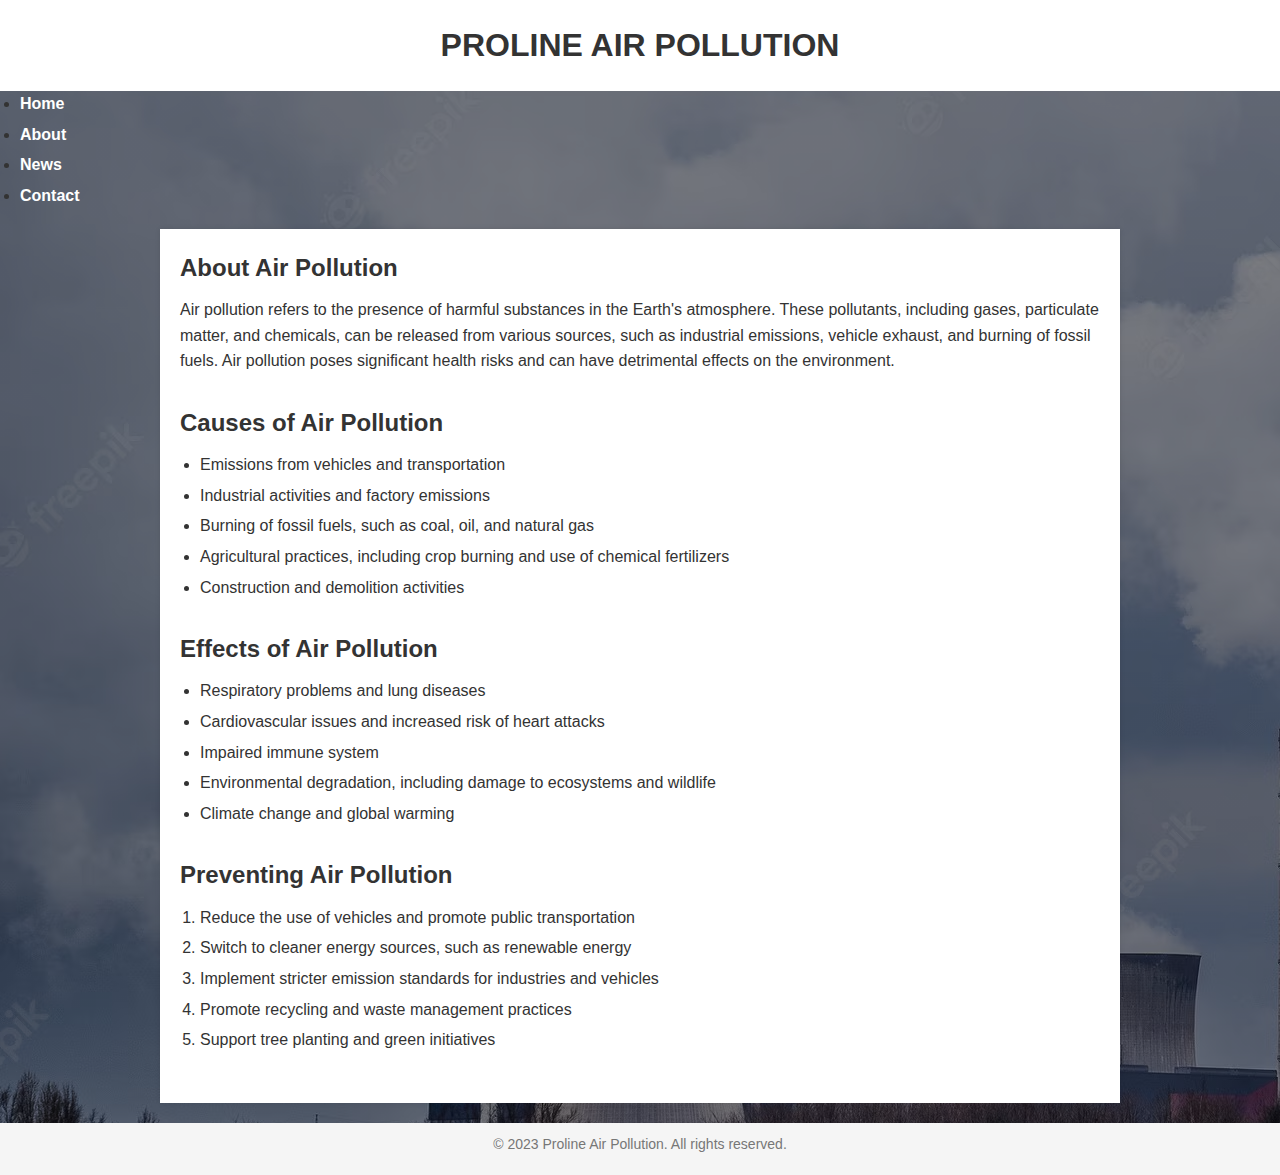
<file: index.html>
<!DOCTYPE html>
<html>
<head>
  <title>Air Pollution Information</title>
  <link rel="stylesheet" href="style.css">
</head>
<body>
  <header>
    <h1>PROLINE AIR POLLUTION</h1>
  </header>
  
  <ul>
    <li><a href="#home">Home</a></li>
    <li><a href="#about">About</a></li>
    <li><a href="#news">News</a></li>
    <li><a href="#contact">Contact</a></li>
  </ul>
  <main>
    <section>
      <h2>About Air Pollution</h2>
      <p>
        Air pollution refers to the presence of harmful substances in the Earth's atmosphere. These pollutants, including gases, particulate matter, and chemicals, can be released from various sources, such as industrial emissions, vehicle exhaust, and burning of fossil fuels. Air pollution poses significant health risks and can have detrimental effects on the environment.
      </p>
    </section>

    
    <section>
      <h2>Causes of Air Pollution</h2>
      <ul>
        <li>Emissions from vehicles and transportation</li>
        <li>Industrial activities and factory emissions</li>
        <li>Burning of fossil fuels, such as coal, oil, and natural gas</li>
        <li>Agricultural practices, including crop burning and use of chemical fertilizers</li>
        <li>Construction and demolition activities</li>
      </ul>
    </section>
    
    <section>
      <h2>Effects of Air Pollution</h2>
      <ul>
        <li>Respiratory problems and lung diseases</li>
        <li>Cardiovascular issues and increased risk of heart attacks</li>
        <li>Impaired immune system</li>
        <li>Environmental degradation, including damage to ecosystems and wildlife</li>
        <li>Climate change and global warming</li>
      </ul>
    </section>
    
    <section>
      <h2>Preventing Air Pollution</h2>
      <ol>
        <li>Reduce the use of vehicles and promote public transportation</li>
        <li>Switch to cleaner energy sources, such as renewable energy</li>
        <li>Implement stricter emission standards for industries and vehicles</li>
        <li>Promote recycling and waste management practices</li>
        <li>Support tree planting and green initiatives</li>
      </ol>
    </section>
    
    <section>
      
    </section>
  </main>
  
  <footer>
    <p>&copy; 2023 Proline Air Pollution. All rights reserved.</p>
  </footer>
</body>
</html>
</file>
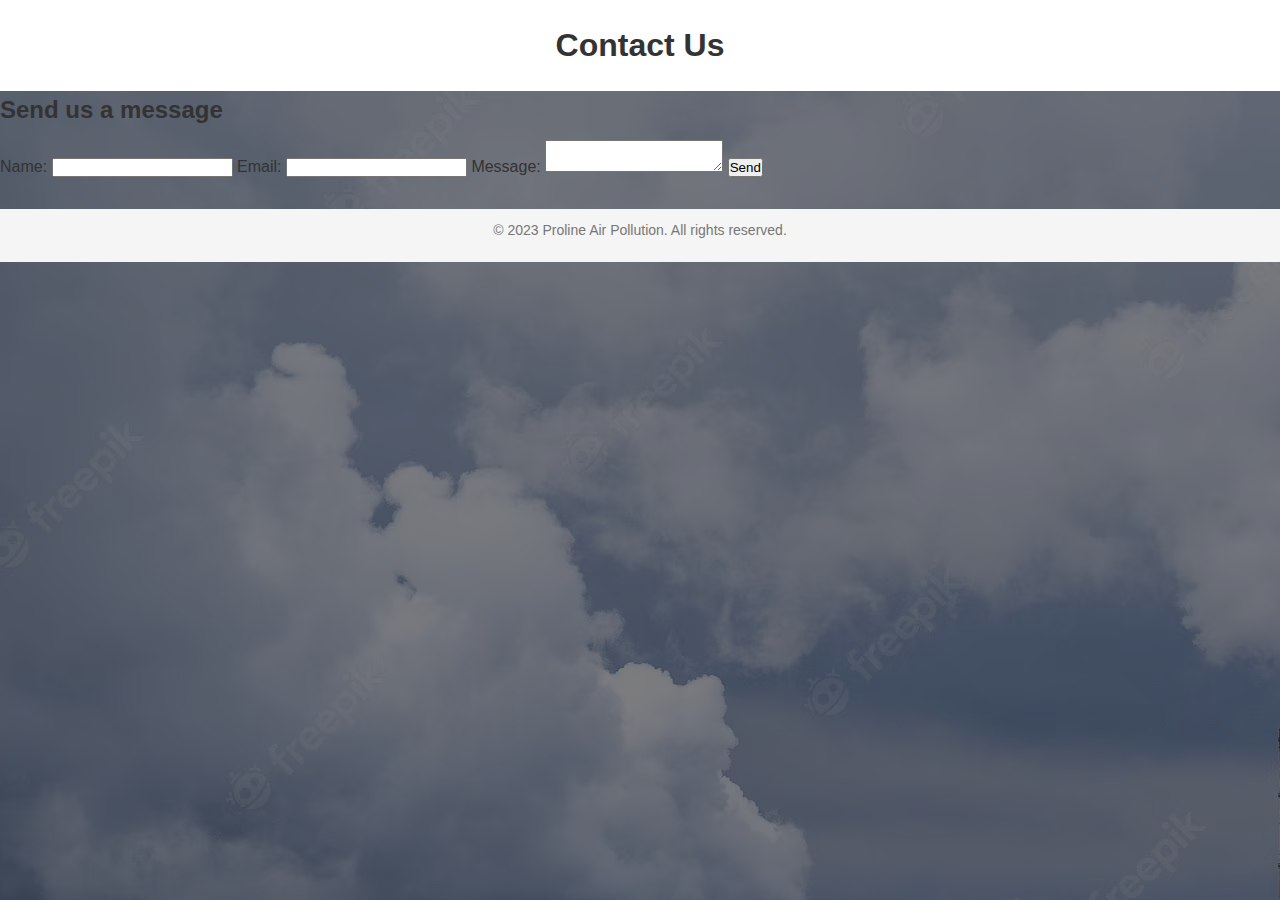
<file: contact.html>
<!DOCTYPE html>
<html>
<head>
  <title>Contact Us</title>
  <link rel="stylesheet" href="style.css">
  <style>
    
  </style>
</head>
<body>
  <header>
    <h1>Contact Us</h1>
  </header>
  
  <section>
    <h2>Send us a message</h2>
    <form action="submit.php" method="post">
      <label for="name">Name:</label>
      <input type="text" id="name" name="name" required>
      
      <label for="email">Email:</label>
      <input type="email" id="email" name="email" required>
      
      <label for="message">Message:</label>
      <textarea id="message" name="message" required></textarea>
      
      <button type="submit">Send</button>
    </form>
  </section>
  
  <footer>
    <p>&copy; 2023 Proline Air Pollution. All rights reserved.</p>
  </footer>
</body>
</html>
</file>
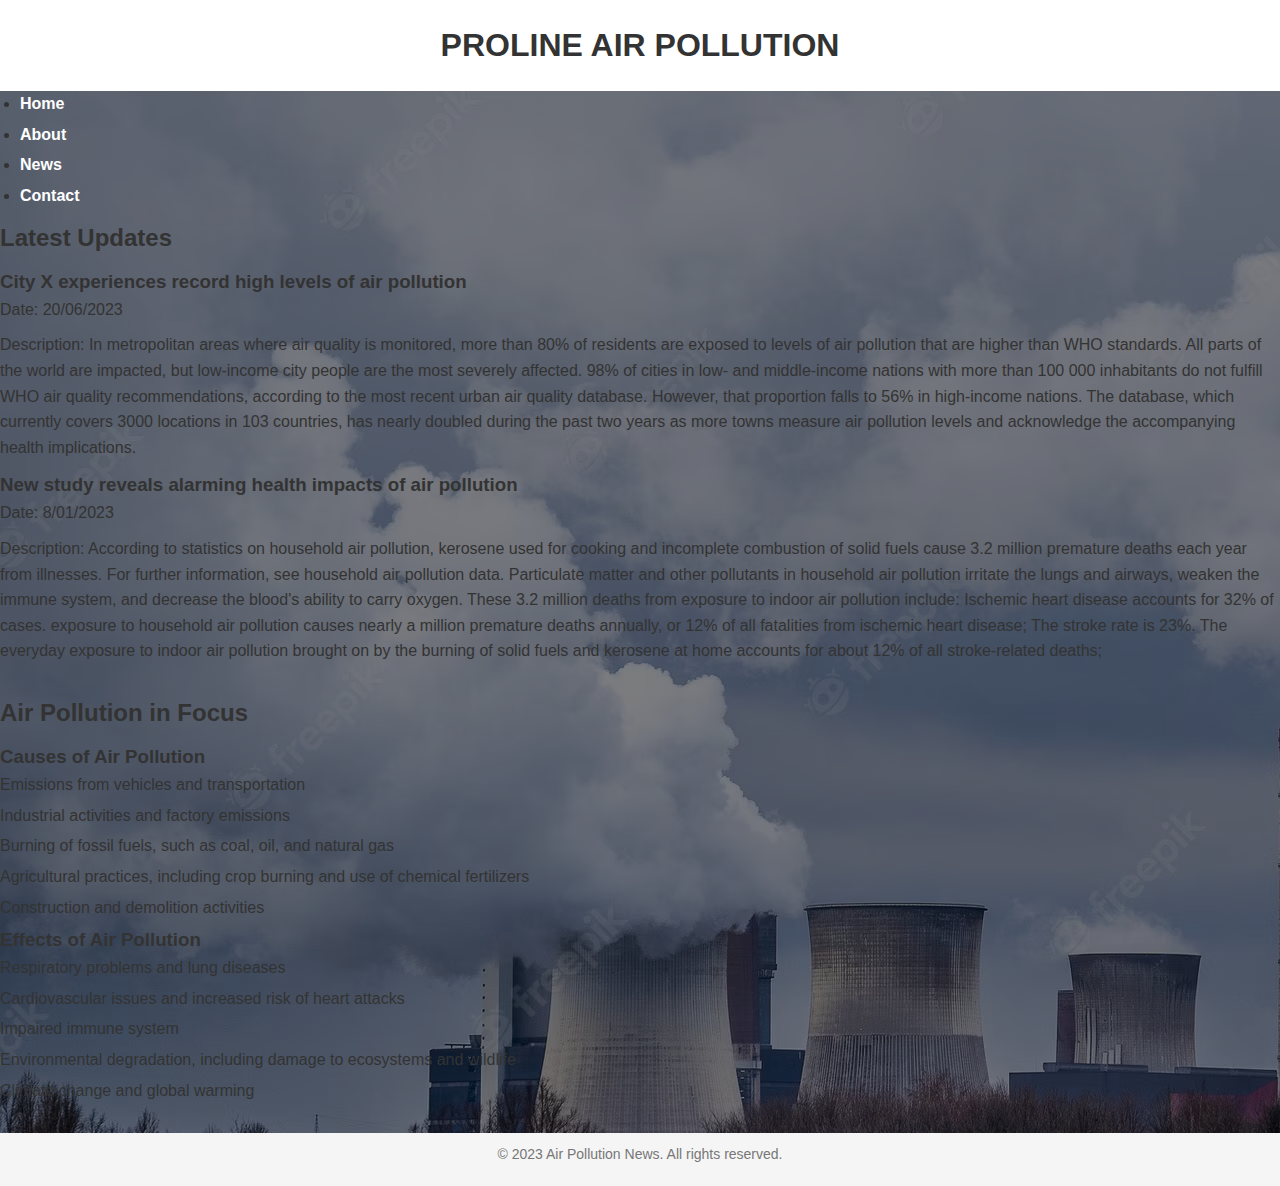
<file: news.html>
<!DOCTYPE html>
<html>
<head>
  <title>Air Pollution News</title>
  <link rel="stylesheet" href="style.css">
  <style>
    
  </style>
</head>
<body>
    <header>
        <h1>PROLINE AIR POLLUTION</h1>
      </header>
      <ul>
        <li><a href="#home">Home</a></li>
        <li><a href="#about">About</a></li>
        <li><a href="#news">News</a></li>
        <li><a href="#contact">Contact</a></li>
      </ul>
  <section>
    <h2>Latest Updates</h2>
    <article>
      <h3>City X experiences record high levels of air pollution</h3>
      <p>Date: 20/06/2023</p>
      <p>Description: In metropolitan areas where air quality is monitored, more than 80% of residents are exposed to levels of air pollution that are higher than WHO standards. All parts of the world are impacted, but low-income city people are the most severely affected.
        98% of cities in low- and middle-income nations with more than 100 000 inhabitants do not fulfill WHO air quality recommendations, according to the most recent urban air quality database. However, that proportion falls to 56% in high-income nations.
        
        
        The database, which currently covers 3000 locations in 103 countries, has nearly doubled during the past two years as more towns measure air pollution levels and acknowledge the accompanying health implications.</p>
      
    </article>
    
    <article>
      <h3>New study reveals alarming health impacts of air pollution</h3>
      <p>Date: 8/01/2023</p>
      <p>Description: According to statistics on household air pollution, kerosene used for cooking and incomplete combustion of solid fuels cause 3.2 million premature deaths each year from illnesses. For further information, see household air pollution data. Particulate matter and other pollutants in household air pollution irritate the lungs and airways, weaken the immune system, and decrease the blood's ability to carry oxygen. These 3.2 million deaths from exposure to indoor air pollution include:

        Ischemic heart disease accounts for 32% of cases. exposure to household air pollution causes nearly a million premature deaths annually, or 12% of all fatalities from ischemic heart disease;
        The stroke rate is 23%. The everyday exposure to indoor air pollution brought on by the burning of solid fuels and kerosene at home accounts for about 12% of all stroke-related deaths;</p>
      
    </article>
    
    
  </section>
  
  <section>
    <h2>Air Pollution in Focus</h2>
    <article>
      <h3>Causes of Air Pollution</h3>
      <li>Emissions from vehicles and transportation</li>
        <li>Industrial activities and factory emissions</li>
        <li>Burning of fossil fuels, such as coal, oil, and natural gas</li>
        <li>Agricultural practices, including crop burning and use of chemical fertilizers</li>
        <li>Construction and demolition activities</li>
      
    </article>
    
    <article>
      <h3>Effects of Air Pollution</h3>
      <li>Respiratory problems and lung diseases</li>
        <li>Cardiovascular issues and increased risk of heart attacks</li>
        <li>Impaired immune system</li>
        <li>Environmental degradation, including damage to ecosystems and wildlife</li>
        <li>Climate change and global warming</li>
    </article>
    
    <!-- Add more articles as needed -->
  </section>
  
  <footer>
    <p>&copy; 2023 Air Pollution News. All rights reserved.</p>
  </footer>
</body>
</html>
</file>
<file: style.css>
* {
    margin: 0;
    padding: 0;
    box-sizing: border-box;
  }
  
  
  body {
    font-family: Arial, sans-serif;
    background-color: #f5f5f5;
    color: #333333;
    line-height: 1.6;
    background: linear-gradient(to top, rgba(0,0,0,0.5)50%,rgba(0,0,0,0.5)50%), url(wide-angle-shot-white-smoke-coming-out-nuclear-plants_181624-14959.avif);
  }
  
  
  header {
    background-color: #ffffff;
    padding: 20px;
    text-align: center;
  }
  
  header h1 {
    font-size: 32px;
    font-weight: bold;
    color: #333333;
  }
  
  
  main {
    max-width: 960px;
    margin: 20px auto;
    padding: 20px;
    background-color: #ffffff;
    box-shadow: 0px 0px 5px rgba(0, 0, 0, 0.1);
  }
  
  section {
    margin-bottom: 30px;
  }
  
  h2 {
    font-size: 24px;
    font-weight: bold;
    margin-bottom: 10px;
  }
  
  p {
    margin-bottom: 10px;
  }
  
  ul, ol {
    margin-bottom: 10px;
    margin-left: 20px;
  }
  
  li {
    margin-bottom: 5px;
  }
  
  
  img {
    max-width: 100%;
    height: auto;
    margin-bottom: 10px;
  }
  
  
  footer {
    background-color: #f5f5f5;
    padding: 10px;
    text-align: center;
    font-size: 14px;
    color: #777777;
  }

  ul li a{
    text-decoration: none;
    color: white;
    font-family: Arial;
    font-weight: bold;
    transition: 0.4s ease-in-out;
  }
</file>
